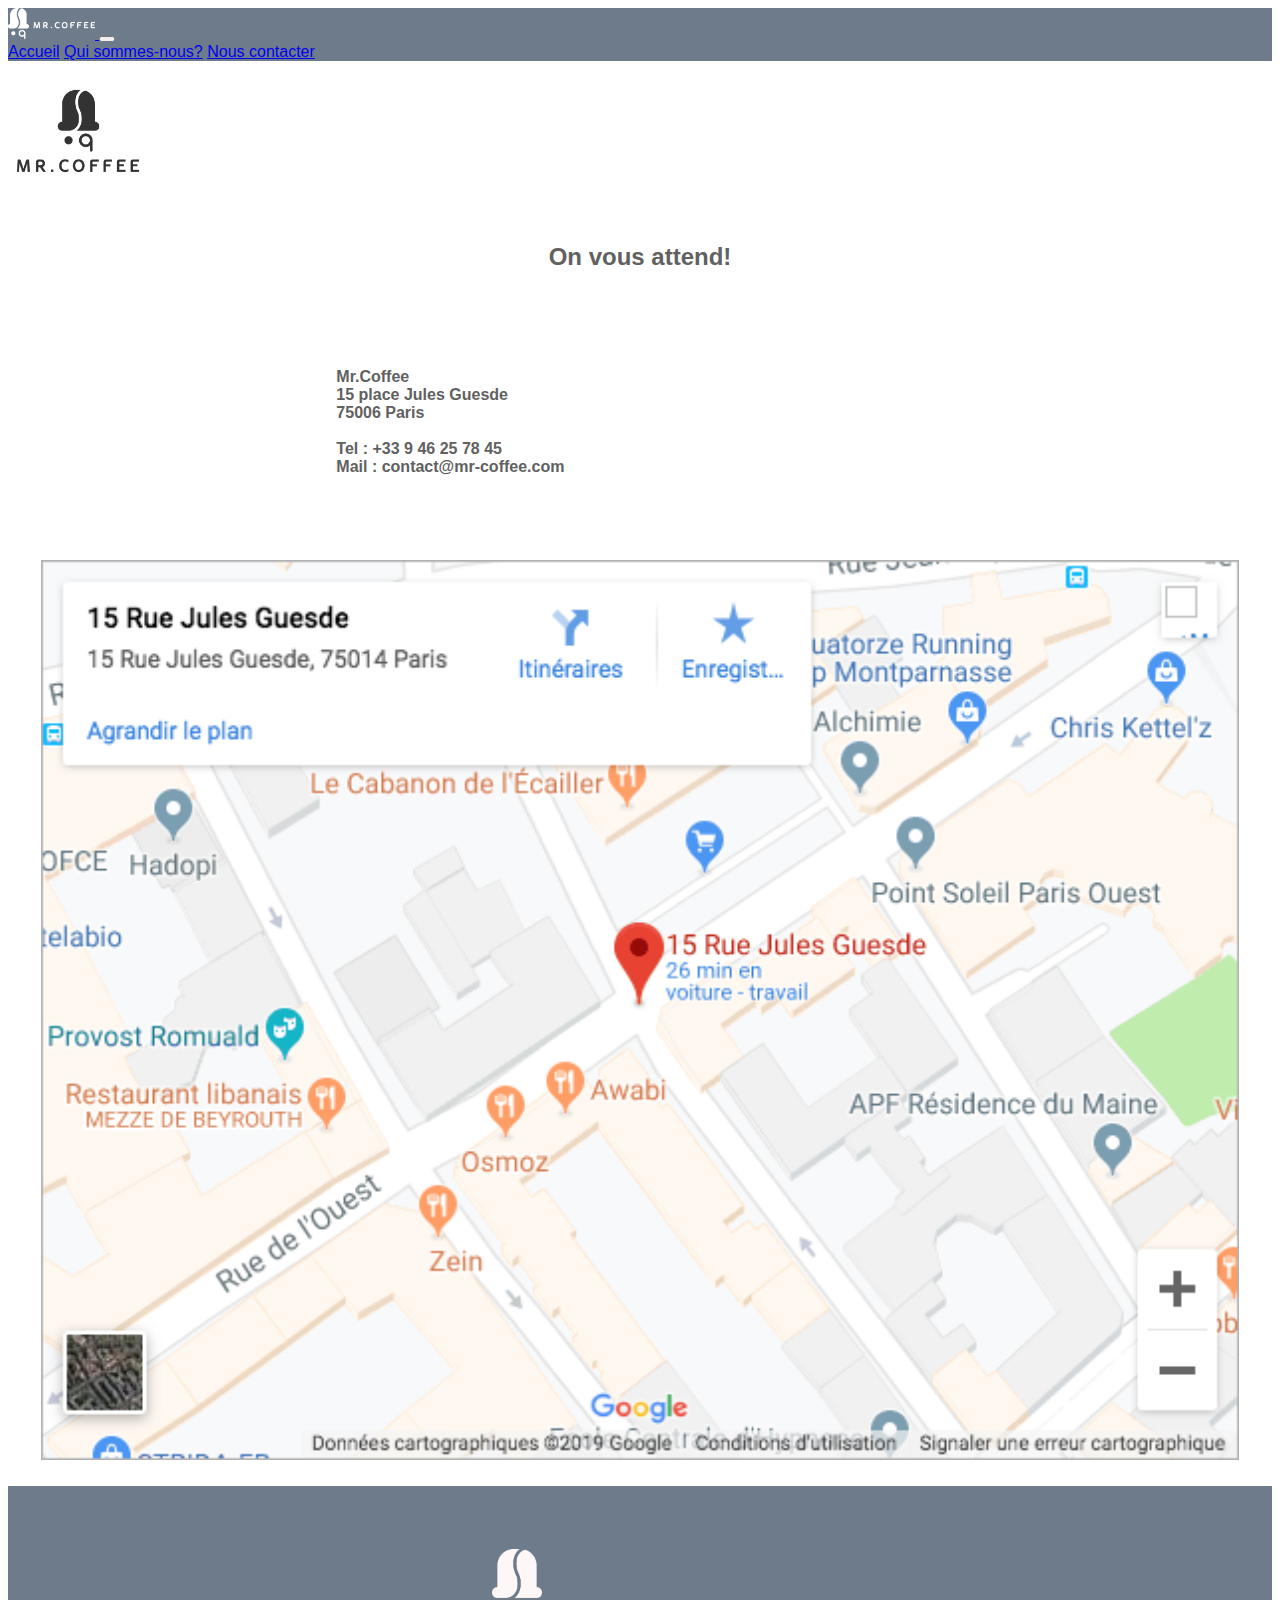
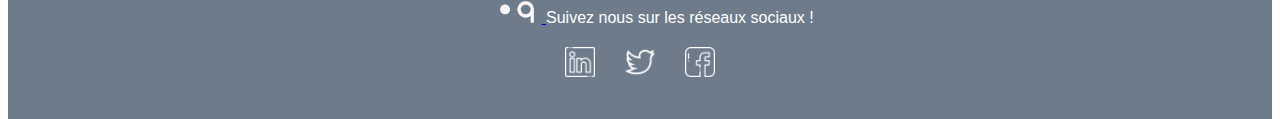
<file: WWW/contact.html>
<!DOCTYPE html>
<html lang="en">
<head>
    <meta charset="UTF-8">
    <meta http-equiv="X-UA-Compatible" content="IE=edge">
    <meta name="viewport" content="width=device-width, initial-scale=1.0">
    <meta name="description" content="Odwiedź pierwszą francuską kawiarnię w Warszawie"/>
    <meta name="keywords" content="HTML, CSS, JavaScript">
    <meta name="author" content="Edyta Garbalinska">
    <!-- CSS only -->
    <link href="https://cdn.jsdelivr.net/npm/bootstrap@5.0.0/dist/css/bootstrap.min.css" rel="stylesheet" integrity="sha384-wEmeIV1mKuiNpC+IOBjI7aAzPcEZeedi5yW5f2yOq55WWLwNGmvvx4Um1vskeMj0" crossorigin="anonymous">
    <link rel="stylesheet" href="application.css"/>
    <title>Skontaktuj się z MR. COFFEE</title>
</head>
<body>
    <nav class="navbar navbar-expand-lg navbar-dark">
        <div class="container">
          <a class="navbar-brand" href="#">
          <img src="assets/full_logo_white.png" alt="LOGO" width="87" height="31" class="d-inline-block align-text-top">
            </a>
          <button class="navbar-toggler" type="button" data-bs-toggle="collapse" data-bs-target="#navbarNavAltMarkup" aria-controls="navbarNavAltMarkup" aria-expanded="false" aria-label="Toggle navigation">
            <span class="navbar-toggler-icon"></span>
          </button>
          <div class="collapse navbar-collapse justify-content-end" id="navbarNavAltMarkup">
            <div class="navbar-nav">
              <a class="nav-link active" aria-current="page" href="#">Accueil</a>
              <a class="nav-link" href="#">Qui sommes-nous?</a>
              <a class="nav-link" href="#">Nous contacter</a>
            </div>
          </div>
        </div>
      </nav>
      <section>
        <div class="container">
          <div class="row">
              <div class="col-5"></div>
              <div class="logo">
              <a class="logo mr coffee" href="#">
              <img src="assets/logo_mrcoffee.png" alt="logo MR COFFEE" width="140" height="140">
              </a>
        </div>
      </div>
    </section>
    <br />
    <h2>On vous attend!</h2>
    <section>
        <div class="Contact">
            <p>
                <h4><b>Mr.Coffee</b><br />15 place Jules Guesde <br />
                75006 Paris 
                <br /><br />
                Tel : +33 9 46 25 78 45<br />
                Mail : contact@mr-coffee.com</h4>
            </p>
        </div>
    </section>
    <div class="map" href="#">
        <img src="assets/carte_contact.png" alt="map">
    </div>
    <section>
        <footer>
    <a class="footer" href="#"><img src="assets/logo_blanc.png" alt="LOGO stopka" width="50" class="d-block" align-bottom mr-2>
          </a>
          Suivez nous sur les réseaux sociaux !
          <table cellpadding="10" cellspacing="10">
              <tr>
                <th><img src="assets/logo_linkedin.png" alt="linkedin" width="30"></th>
                <th><img src="assets/logo_twitter.png" alt="twitter" width="30"></th>
                <th><img src="assets/logo_facebook.png" alt="facebook" width="30"></th>
              </tr>
          </table>
          <br />
        </footer>
    </section>
</body>
</html>
</file>
<file: WWW/application.css>
html, body {
    height: 100%;
    font-size: 1rem;  
    font-family:'Gill Sans', 'Gill Sans MT', Calibri, 'Trebuchet MS', sans-serif;
    color:rgb(97, 97, 97)
}

.navbar {
    background-color:#6E7B8B !important;
}

.logo {
    display: inline-block;
    align-items: center;
    width: 30%;
}

.mainphoto > img {
    padding-top: 0%;
    padding-bottom: 5%;
    width: 100%;
    height: 100%;
    text-align: center;

}

.centered {
    position: absolute;
    top: 50%;
    left: 50%;
    transform: translate(-50%, -50%);
    color:white;
  }

h2 {
    text-align: center;
}

h1 {
    text-shadow:black 0.1em 0.1em 0.2em;
}

.icons {
    padding: 5%;
    border: 10%;
    color: white;
    text-shadow:grey;
}

.btn {
    align-items: center;
    width: 20%;
    height: 8%;
    text-align: center;
    justify-content: center;
    margin: 0%;
    margin-left: 40%;
    margin-right: 40%;
    margin-bottom: 5%;
    background-color: #6E7B8B;
}

.col-4 {
    background-color: rgb(186, 194, 202);
    padding-top: 3%;
}

.Contact {
    margin-top: 3%;
    text-align: left;
    font-size: 1rem;
    display: flex;
    justify-content:space-evenly;
    padding-right: 30%;
    padding-top: 3%;
}

.map {
    width: 100%;
    height: 100%;
    padding-top: 5%;
    padding-bottom: 2%;
    display: flex;
    justify-content: center;
}

.texthomepage {
    text-align: center;
    font-size: 150%;
}

.column {
    display: flex;
    justify-content: right;
    width: 50%;
    align-items: flex-end;
    padding-bottom: 5%;
}

.columntext {
    width: 50%;
    line-height: 2;
    text-align:left;
    font-size: 1.5vw;
}

/*Footer*/

footer {
    background-color:#6E7B8B;
    padding: 0%;
    text-align: center;
    color: white;
}

.footer >img {
    margin-left: 2%;
    margin-top: 5%;
}

table {
    align-items: center;
    display: flex;
    justify-content: center;
}
</file>
